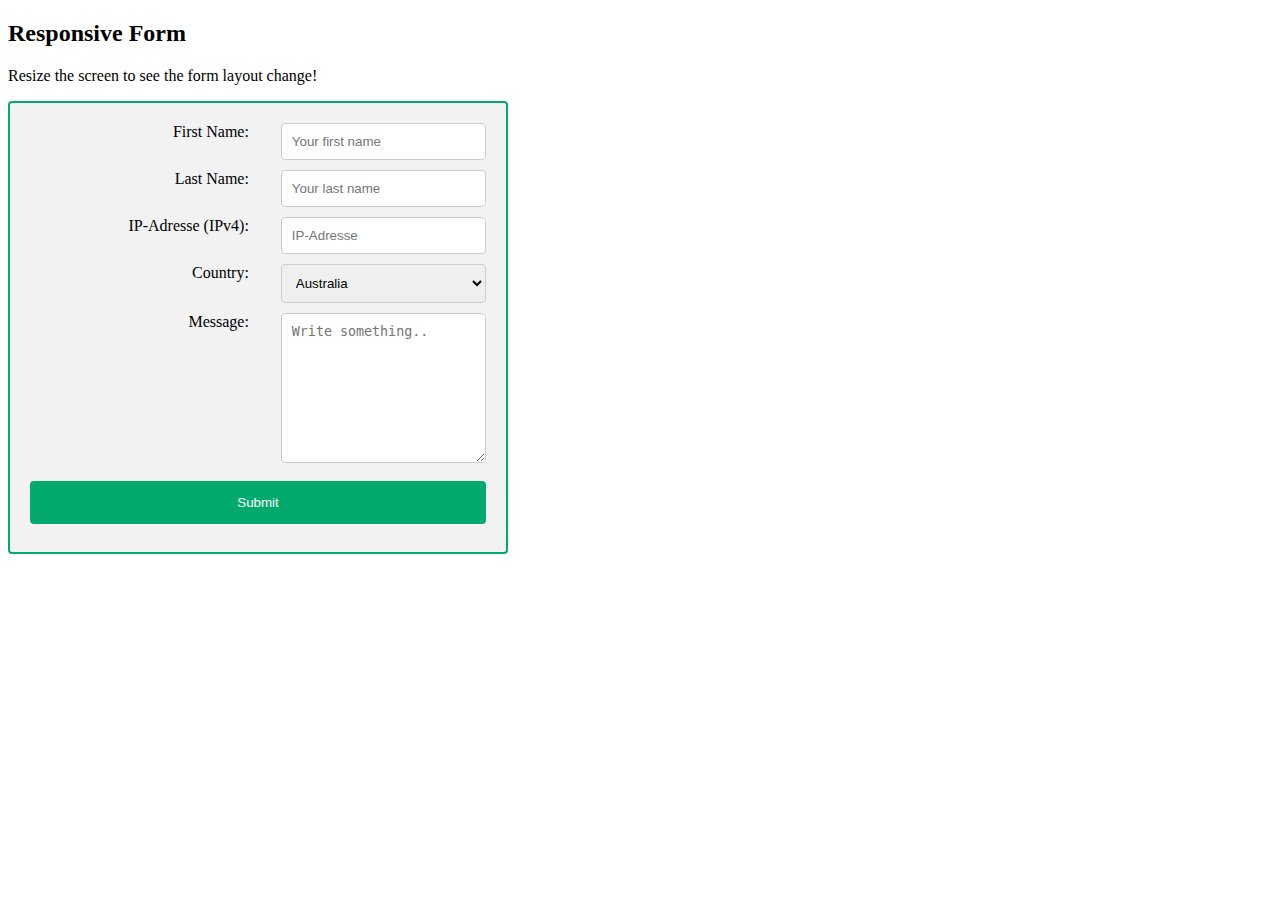
<file: data/test.html>
<!DOCTYPE html>
<html>
<head>
<meta name="viewport" content="width=device-width, initial-scale=1.0">
<style>
* {
  box-sizing: border-box;
}

.responsive-form {
  max-width: 500px;
  width: 100%;
  border-radius: 4px;
  border: 2px solid #04AA6D;;
  background-color:  #f2f2f2;
  padding: 20px;
}

form {
  display: flex;
  flex-wrap: wrap;
  justify-content: space-between;
}

label {
  text-align: right;
  min-width: 48%;
  margin-bottom: 10px;
}

input[type=text], select {
  min-width: 45%;
  margin-bottom: 10px;
  border: 1px solid #ccc;
  border-radius: 4px;
  padding: 10px;
}

textarea {
  min-width: 45%;
  height: 150px;
  margin-bottom: 10px;
  border: 1px solid #ccc;
  border-radius: 4px;
  padding: 10px;
}

input[type=submit] {
  width: 100%;
  background-color: #04AA6D;
  color: white;
  padding: 14px;
  margin: 8px 0;
  border: none;
  border-radius: 4px;
  cursor: pointer;
}

@media screen and (max-width: 600px) {
  label,
  input[type=text],
  input[type=submit],
  select, textarea {
    flex: 100%;
    min-width: 100%;
  }
}
</style>
</head>

<body>
<h2>Responsive Form</h2>
<p>Resize the screen to see the form layout change!</p>

<div class="responsive-form">

 <form action="/action_page.php">
   <label for="fname">First Name:</label>
   <input type="text" id="fname" name="fname" placeholder="Your first name">

   <label for="lname">Last Name:</label>
   <input type="text" id="lname" name="lname" placeholder="Your last name">

   <label for="ipaddress">IP-Adresse (IPv4):</label>
   <input
    type="text"
    id="ipaddress"
    name="ipaddress"
    required
    minlength="7"
    maxlength="15"
    pattern="^((25[0-5]|2[0-4][0-9]|[01]?[0-9][0-9]?)\.){3}(25[0-5]|2[0-4][0-9]|[01]?[0-9][0-9]?)$"
    title="Geben Sie eine gültige IPv4-Adresse ein (z.B. 192.168.1.1)."
    placeholder="IP-Adresse">

   <label for="country">Country:</label>
   <select id="country" name="country">
     <option value="australia">Australia</option>
     <option value="canada">Canada</option>
     <option value="usa">USA</option>
    </select>
    
    <label for="message">Message:</label>
    <textarea id="message" name="message" placeholder="Write something.."></textarea>

    <input type="submit" value="Submit">
 </form>

</div>

</body>
</html>
</file>
